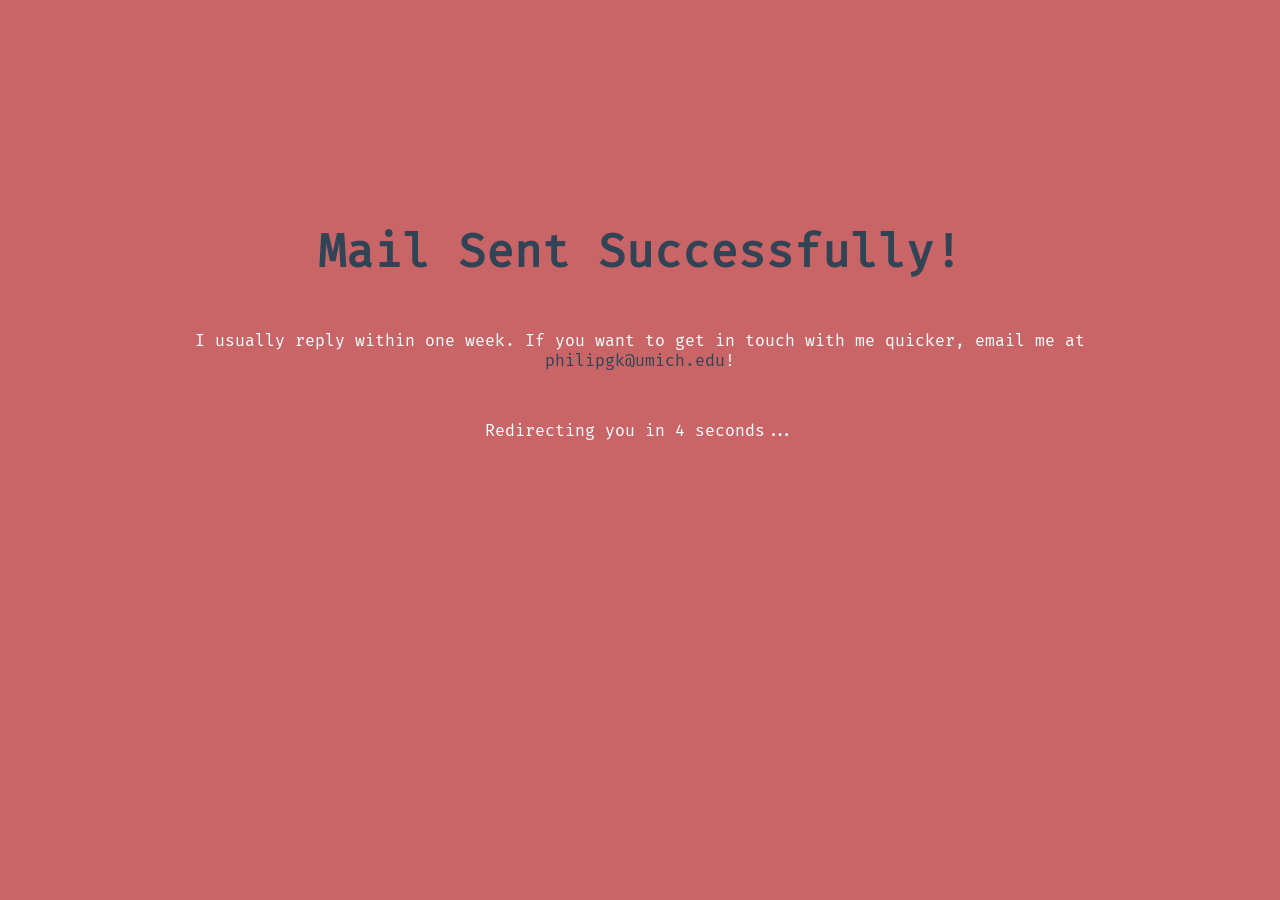
<file: mailsent.html>
<!DOCTYPE html>
<html lang="en">
<head>
    <meta charset="UTF-8">
    <meta name="viewport" content="width=device-width, initial-scale=1.0">
    <link rel="stylesheet" href="css/style.css">
    <title>Success!</title>
</head>
<body>
    <div class="wrapper">
        <div class="mail-sent">
            <h1>Mail Sent Successfully!</h1>
            <div class="spacer"></div>
            <p>I usually reply within one week. If you want to get in touch with me quicker, email me at <span class="accented">philipgk@umich.edu</span>!</p>
            <div class="spacer"></div>
            <p>Redirecting you in <span class="redirect-countdown">5</span> seconds...</p>
        </div>
    </div>
</body>

<script>
    var counter = 4;

    var countDown = setInterval(function() {
        document.querySelector(".redirect-countdown").innerHTML = counter;
        counter--;

        if(counter == 0) {
            window.location.href = "https://philipgkim.com/"
            clearInterval(countDown);
        }
    }, 1000);
</script>

</html>
</file>
<file: css/style.css>
@font-face {
    font-family: 'fira';
    src: url('../fonts/FiraCode-Regular.ttf') format('truetype'),
        url('../fonts/FiraCode-Regular.woff') format('woff'),
        url('../fonts/FiraCode-Regular.woff2') format('woff2');
}

html {
    scroll-behavior: smooth;
}

* {
    margin: 0;
    padding: 0;
    text-decoration: none;
    list-style: none;
    box-sizing: border-box;
    font-family: 'fira';
    outline: none;
}

/*

Tables of Contents:

- Navigation Bar
- Home Section
- About Section
- Project Section
- Contact Section
- Footer

Color Theme:

#314455
#644e5b
#9e5a63
#c96567
#97aabd

*/

body {
    background-color: #C96567;
}

.wrapper {
    max-width: 1100px;
    margin: 0 auto;
    padding: 0 40px;
}

.fade-in-effect {
    animation: fade-in ease 1.5s;
}

@keyframes fade-in {
    0% {
        opacity: 0;
    }

    100% {
        opacity: 1;
    }
}

.section-title {
    display: inline-block;
    position: relative;
    left: 50%;
    transform: translate(-50%, 0);
    text-transform: uppercase;
    letter-spacing: 0px;
    font-size: 2.5em;
    font-weight: bolder;
    color: #fff;
    margin-bottom: 50px;
    padding: 15px 20px;
    border: 5px solid #314455;
    background-color: #9e5a63;
    text-align: center;
}

.socials ul {
    position: fixed;
    top: 50%;
    transform: translate(0, -50%);
    left: 50px;
}

.socials ul li .fab {
    font-size: 30px;
    line-height: 60px;
    transition: .3s;
    color: #fff;
}

.socials ul li a {
    position: relative;
    display: block;
    width: 60px;
    height: 60px;
    border-radius: 50%;
    background-color: #314455;
    text-align: center;
    transition: .3s;
    box-shadow: 0 5px 4px rgba(0, 0, 0, .5);
    margin-bottom: 30px;
}

.socials ul li a:hover {
    color: #97aabd;
}

/* ===================================================== */
/*                     Navigation Bar                    */
/* ===================================================== */

nav ul {
    position: fixed;
    top: 0;
    width: 100%;
    background-color: #314455;
    display: flex;
    flex-direction: row;
    justify-content: space-evenly;
    align-items: center;
    list-style: none;
    height: 70px;
    z-index: 900;
}

nav ul li a {
    font-size: 1.3rem;
    color: #fff;
}

nav ul li a::before {
    background: #c96567;
    content: '';
    display: block;
    width: 0%;
    height: 5px;
    opacity: 0;
    transition: width .2s;
    margin-bottom: 2px;
}

nav ul li a:hover::before {
    opacity: 1;
    width: 100%;
    transition: width .2s;
}

.logo {
    margin: 0 70px;
}

.logo-border {
    background-color: #314455;
    position: fixed;
    padding: 130px 65px 65px;
    top: 35px;
    left: 50%;
    border-radius: 50%;
    transform: translate(-50%, -220px);
    box-shadow: 0 4px 8px 0 rgba(0, 0, 0, 0.2), 0 6px 20px 0 rgba(0, 0, 0, 0.19);
    z-index: 902;
}

.logo-border img {
    width: 50%;
    height: 50%;
    transform: translate(50%, 80%);
}

.menu-toggler {

}

/* ===================================================== */
/*                     Home Section                      */
/* ===================================================== */

#home {
    width: 100%;
}

.main-card {
    width: 100%;
    height: 100vh;
    text-align: center;
    display: flex;
    flex-direction: column;
    justify-content: center;
    align-items: center;
    margin-top: 25px;
}

.main-card .slider {
    width: 500px;
    height: 500px;
    margin-bottom: 20px;
}

.main-card .slider a {
    position: absolute;
    left: 50%;
    transform: translate(-50%, 0);
}

.main-card .slider a img {
    display: block;
    width: 500px;
    height: 500px;
    border-radius: 50%;
    border: 15px solid #314455;
    background: #314455;
    object-fit: cover;
}

.main-card .slider a:nth-of-type(1) {
    animation-name: fader;
    animation-delay: 4s;
    animation-duration: 1s;
    z-index: 20;
}

.main-card .slider a:nth-of-type(2) {
    z-index: 10;   
}

.main-card .slider a:nth-of-type(n+3) {
    display: none;
}

@keyframes fader {
    from { opacity: 1; }
    to { opacity: 0; }
}

.main-card h1 {
    color: #fff;
    margin: 30px 0;
    font-size: 2em;
}

.main-card h1 .accented {
    color: #314455;
}

.main-card h2 {
    color: #fff;
    font-weight: 15;
    font-size: 1.2em;
}

.typing-effect::after {
    content: "";
    width: 1px;
    height: 5%;
    border-right: 2px solid white;
    animation: blink-effect 0.7s infinite linear;
}

@keyframes blink-effect {
    0% {
        opacity: 0;
    }

    100% {
        opacity: 1;
    }
}

.button {
    margin-top: 30px;
    display: inline-block;
    padding: 14px 0;
    width: 200px;
    background-color: #314455;
    color: white;
    border-radius: 100px;
    transition: all .3s;
    position: relative;
    overflow: hidden;
    z-index: 1;
    font-size: 0.9em;
}

.button:before {
    content: '';
    position: absolute;
    bottom: 0;
    left: 0;
    width: 0%;
    height: 100%;
    background-color: #283744;
    transition: all .3s;
    border-radius: 100px;
    z-index: -1;
}

.button:hover:before {
    width: 100%;
}

/* ===================================================== */
/*                     About Section                     */
/* ===================================================== */

#about {
    width: 100%;
    min-height: 500px;
    padding: 150px 0 0;
}

.main-about {
    display: flex;
    justify-content: center;
    align-items: center;
}

.main-about .headshot img {
    width: 200px;
    height: 200px;
    border-radius: 50%;
    border: 10px solid #314455;
}

.main-about .about-description {
    margin-left: 50px;
    background-color: #314455;
    padding: 50px;
    border-radius: 50px;
    position: relative;
    box-shadow: 0 4px 8px 0 rgba(0, 0, 0, 0.2), 0 6px 20px 0 rgba(0, 0, 0, 0.19);
}

.main-about .about-description::before {
    content: "";
    border-top: 10px solid transparent;
    border-bottom: 10px solid transparent;
    border-right: 15px solid #314455;
    position: absolute;
    left: -15px;
    top: 40%;
}

.main-about .fc-function {
    color: rgb(152, 46, 167);
}

.main-about .fc-string {
    color: rgb(212, 33, 33);
}

.main-about p {
    color: rgb(238, 238, 238);
    font-weight: 500;
}

.main-about .indent {
    margin-left: 30px;
}

.main-about-data {
    margin-top: 40px;
    display: flex;
    justify-content: space-evenly;
}

.main-about-data .about-data {
    text-align: center;
    width: 100px;
    color: #fff;
}

.main-about-data .about-data i {
    font-size: 50px;
    color: #314455;
}

.main-about-data .about-data .data-number {
    font-size: 30px;
    font-weight: bold;
    margin: 10px 0;
}



/* ===================================================== */
/*                     Projects Section                  */
/* ===================================================== */

#projects {
    width: 100%;
    min-height: 500px;
    padding: 150px 0 0;
}

.portfolio {
    display: flex;
    justify-content: flex-start;
    flex-wrap: wrap;
    margin: auto;
}

.portfolio-box {
    padding: 70px;
    background-color: #6c778f;
    border-radius: 50px;
    box-shadow: 0 4px 8px 0 rgba(0, 0, 0, 0.2), 0 6px 20px 0 rgba(0, 0, 0, 0.19);
}

.project {
    width: calc(33% - 20px);
    overflow: hidden;
    border-radius: 10px;
    margin: 20px 0;
    cursor: pointer;
    position: relative;
    transition: all .2s ease-in-out;
    box-shadow: 0 4px 8px 0 rgba(0, 0, 0, 0.2), 0 6px 20px 0 rgba(0, 0, 0, 0.19);
}

.project img {
    width: 100%;
    height: 100%;
    transition: .4s linear;
}

.project::before {
    content: "";
    position: absolute;
    width: 100%;
    height: 100%;
    z-index: 1;
    background-color: #31445594;
    transition: .2s linear;
    opacity: 0;
    transform: scale(0);
}

.project .info {
    position: absolute;
    z-index: 2;
    bottom: 25px;
    left: 25px;
    color: #fff;
    transition: .4s linear;
    opacity: 0;
}

.project:hover {
    transform: scale(1.1);
}

.project:hover::before,
.project:hover .info {
    opacity: 1;
    transform: scale(1);
}

/* ===================================================== */
/*                     Contact Section                   */
/* ===================================================== */

#contact {
    width: 100%;
    min-height: 500px;
    padding: 150px 0;
}

.main-contact {
    display: flex;
    justify-content: center;
    align-items: flex-start;
    position: relative;
}

.contact-pitch {
    margin-right: 70px;
    color: #fff;
    max-width: 500px;
}

.contact-pitch h1 {
    color: #314455;
}

.contact-pitch p {
    margin-top: 20px;
}

.emailAccent {
    color: #314455;
}

.contact-box {
    width: 60%;
}

.contact-box input {
    padding: 10px 0;
    margin-bottom: 30px;
    color: #314455;
}

.contact-box textarea {
    height: 80px;
    min-height: 80px;
    padding: 10px 0;
    margin-bottom: 40px;
    color: #314455;
    resize: vertical;
}

.contact-box input, .contact-box textarea {
    width: 100%;
    box-sizing: border-box;
    box-shadow: none;
    outline: none;
    border: none;
    border-bottom: 2px solid #314455;
    background-color: #c96567;
}

.contact-box form div {
    position: relative;
}

.contact-box form div label {
    position: absolute;
    left: 0;
    top: 8px;
    color: #fff;
    transition: .4s;
    pointer-events: none;
}

.contact-box input:focus ~ label,
.contact-box textarea:focus ~ label,
.contact-box input:valid ~ label,
.contact-box textarea:valid ~ label {
    top: -12px;
    left: 0;
    color: #314455;
    font-size: 12px;
    font-weight: bold;
}

.contact-box input:focus,
.contact-box textarea:focus,
.contact-box input:valid,
.contact-box textarea:valid {
    border-bottom: 2px solid #314455;
}

.contact-box input[type="submit"] {
    border-bottom: none;
    cursor: pointer;
    background: #314455;
    color: #fff;
    margin-bottom: 0;
    border-radius: 50px;
    width: 150px;
    padding: 14px 0;
    float: right;
    transition: all .3s;
    z-index: 1;
}

.contact-box input[type="submit"]:hover {
    background-color: #283744;
}

/* ===================================================== */
/*                       Footer                          */
/* ===================================================== */

footer {
    background-color: #314455;
    color: #fff;
    padding: 80px 0;
    text-align: center;
}

.copyright {
    margin: auto;
    font-size: 15px;
}

.copyright a {
    font-size: 16px;
    color: white;
    font-weight: 500;
}

.copyright .copyright-holder {
    color: #c96567;
}

/* ===================================================== */
/*                       Media Section                   */
/* ===================================================== */

@media screen and (max-width: 1200px), (max-height: 870px) {
    .wrapper {
        max-width: 650px;
    }

    .menu-toggler {
        border-left: 10px solid transparent;
        border-right: 10px solid transparent;
        border-top: 10px solid #314455;
        position: fixed;
        left: 50%;
        transform: translateX(-50%);
        top: 100px;
        filter: drop-shadow(0 3px 3px rgba(0, 0, 0, .5));
        cursor: pointer;
        z-index: 101;
    }

    .socials ul {
        left: 17px;
    }

    /* Responsive Navigation Section */
    .navigation {
        position: fixed;
        top: -110vh;
        height: 110vh;
        display: flex;
        justify-content: center;
        align-items: center;
        flex-direction: column;
        z-index: 100;
        transition: .5s ease;
    }

    .navigation.active {
        top: 0px;
    }

    .navigation li {
        margin-bottom: 50px;
    }

    .navigation li a {
        font-size: 2em;
    }

    .navigation li:nth-of-type(3) {
        margin-bottom: -10px;
    }

    .menu-detoggler {
        border-left: 10px solid transparent;
        border-right: 10px solid transparent;
        border-bottom: 10px solid #97aabd;
        position: fixed;
        transform: translateX(-50%);
        left: 50%;
        top: 100px;
        filter: drop-shadow(3px 3px 3px rgba(0, 0, 0, .5));
        cursor: pointer;
        z-index: 999;
        display: none;
    }
    /* End of Responsive Navigation Section */

    .main-card .slider {
        width: 350px;
        height: 350px;
    }

    .main-card .slider a img {
        width: 350px;
        height: 350px;
    }

    .main-about {
        flex-direction: column;
        align-items: center;
    }

    .main-about .about-description {
        margin-left: 0;
        margin-top: 40px;
    }

    .main-about .about-description::before {
        top: -15px;
        left: 50%;
        transform: translate(-50%, 0);
        border-left: 10px solid transparent;
        border-right: 10px solid transparent;
        border-bottom: 10px solid #314455;
    }

    .main-about-data {
        flex-direction: column;
        align-items: center;
    }

    .main-about-data .about-data {
        margin-top: 40px;
        width: 200px;
    }

    .project {
        width: calc(100% - 20px);
        margin-left: auto;
    }

    .main-contact {
        flex-direction: column;
        justify-content: center;
        align-items: center;
    }

    .main-contact .contact-pitch {
        margin-right: 0;
        text-align: center;
        margin-bottom: 100px;
    }

    .main-contact .contact-box {
        width: 100%;
    }
}

@media screen and (max-width: 750px) {
    .wrapper {
        max-width: 90%;
        padding: 0 20px;
    }

    .socials ul {
        display: none;
    }

    .menu-toggler,
    .menu-detoggler {
        top: 125px;
    }
    
    .logo-border {
        width: 400px;
        height: 300px;
    }

    .logo-border img {
        object-fit: contain;
        width: 80%;
        height: 80%;
        transform: translate(12.5%, 80%);
    }

    .main-card {
        margin-top: 0px;
    }

    .main-card .slider {
        width: 300px;
        height: 300px;
    }

    .main-card .slider a img {
        width: 300px;
        height: 300px;
        border: 7px solid #314455;
        margin-bottom: 5px;
    }

    .main-card h1 {
        font-size: 25px;
    }

    .main-card h2 {
        font-size: 15px;
    }
}

@media screen and (max-width: 300px) {
    .main-card .slider {
        width: 220px;
        height: 220px;
    }

    .main-card .slider a img {
        width: 220px;
        height: 220px;
        border: 7px solid #314455;
        margin-bottom: 5px;
    }
}







/************************************/
/*                                  */
/*                                  */
/*                                  */
/*                                  */
/*                                  */
/*          Page Separator          */
/*                                  */
/*                                  */
/*                                  */
/*                                  */
/*                                  */
/*                                  */
/************************************/

#shoe-gallery {
    width: 100%;
    min-height: 100vh;
    padding: 150px 0 0;
}

.shoe-card {
    position: relative;
    width: 375px;
    height: 500px;
    background: #232323;
    border-radius: 20px;
    overflow: hidden;
}

.shoe-card img {
    width: 100%;
    height: 100%;
    transition: .1s linear;
    border-radius: 20px;
}

.shoe-card:hover img {
    opacity: 0.3;
}

.shoe-card .content-box {
    position: absolute;
    bottom: 0;
    width: 100%;
    height: 100%;
    transform: 1s;
    z-index: 10;
}

.shoe-card .shoe-content {
    text-align: center;
    display: flex;
    flex-wrap: wrap;
    align-content: center;
    justify-content: center;
    height: 100%;
}

.shoe-card .content-box h2 {
    font-weight: 600;
    letter-spacing: 1px;
    color: #fff;
    margin-bottom: 20px;
    opacity: 0;
    visibility: hidden;
    transition: 0.1s;
    width: 80%;
}

.shoe-card:hover .content-box h2 {
    opacity: 1;
    visibility: visible;
    transition-delay: 0.1s;
}

.shoe-card .content-box p {
    color: white;
    margin-bottom: 20px;
    transition: 0.1s;
    opacity: 0;
    font-size: 12px;
    visibility: hidden;
    width: 80%;
}

.shoe-card:hover .content-box p {
    opacity: 1;
    visibility: visible;
    transition-delay: 0.1s;
}

.shoe-card .content-box h4 {
    color: white;
    transition: 0.1s;
    opacity: 0;
    visibility: hidden;
}

.shoe-card:hover .content-box h4 {
    opacity: 1;
    visibility: visible;
    transition-delay: 0.1s;
}

/* SWIPER JS */
.swiper-container {
    margin-bottom: 150px;
}

.swiper-slide {
    width: 375px;
    border-radius: 20px;
}






/************************************/
/*                                  */
/*                                  */
/*                                  */
/*                                  */
/*                                  */
/*          Page Separator          */
/*                                  */
/*                                  */
/*                                  */
/*                                  */
/*                                  */
/*                                  */
/************************************/

.mail-sent {
    text-align: center;
    margin-top: 25vh;
}

.spacer {
    height: 50px;
}

.mail-sent h1 {
    font-size: 5vh;
    color: #314455;
}

.mail-sent p {
    color: #fff;
}

.mail-sent .accented {
    color: #314455;
}
</file>
